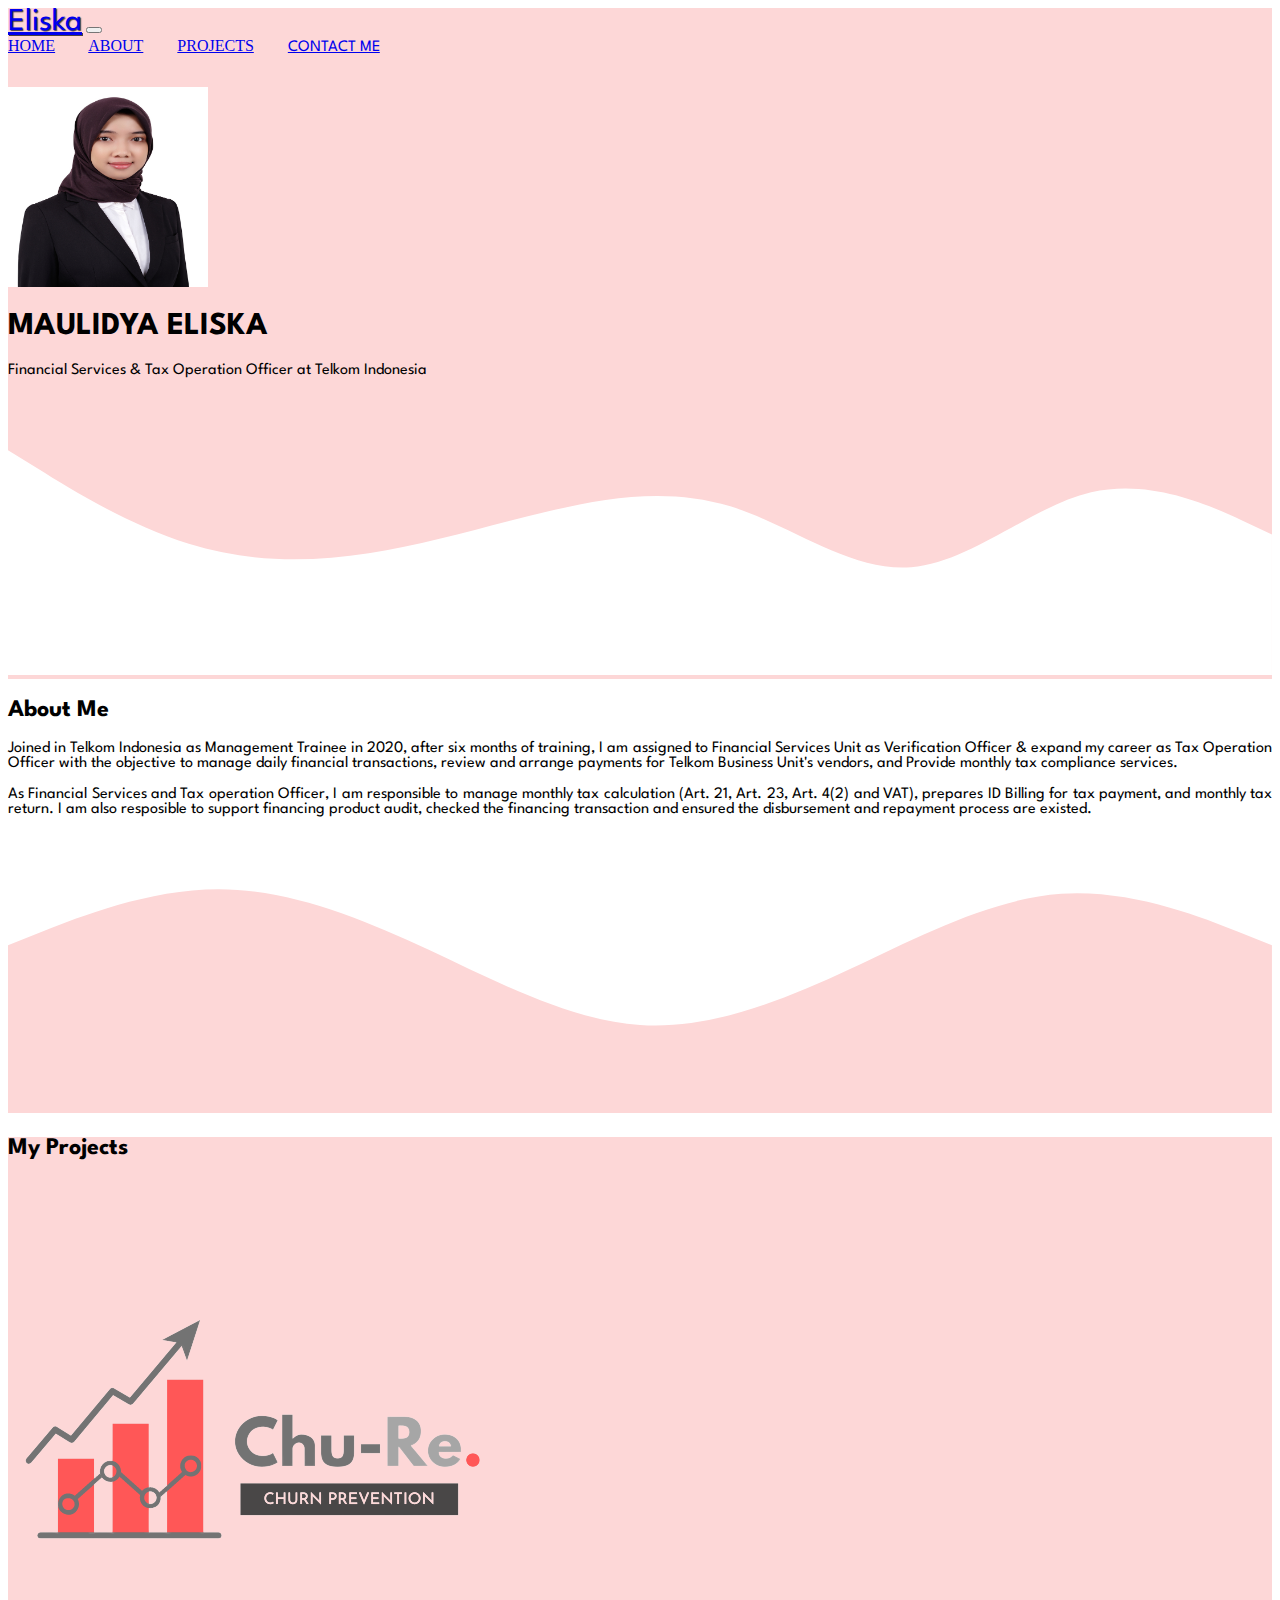
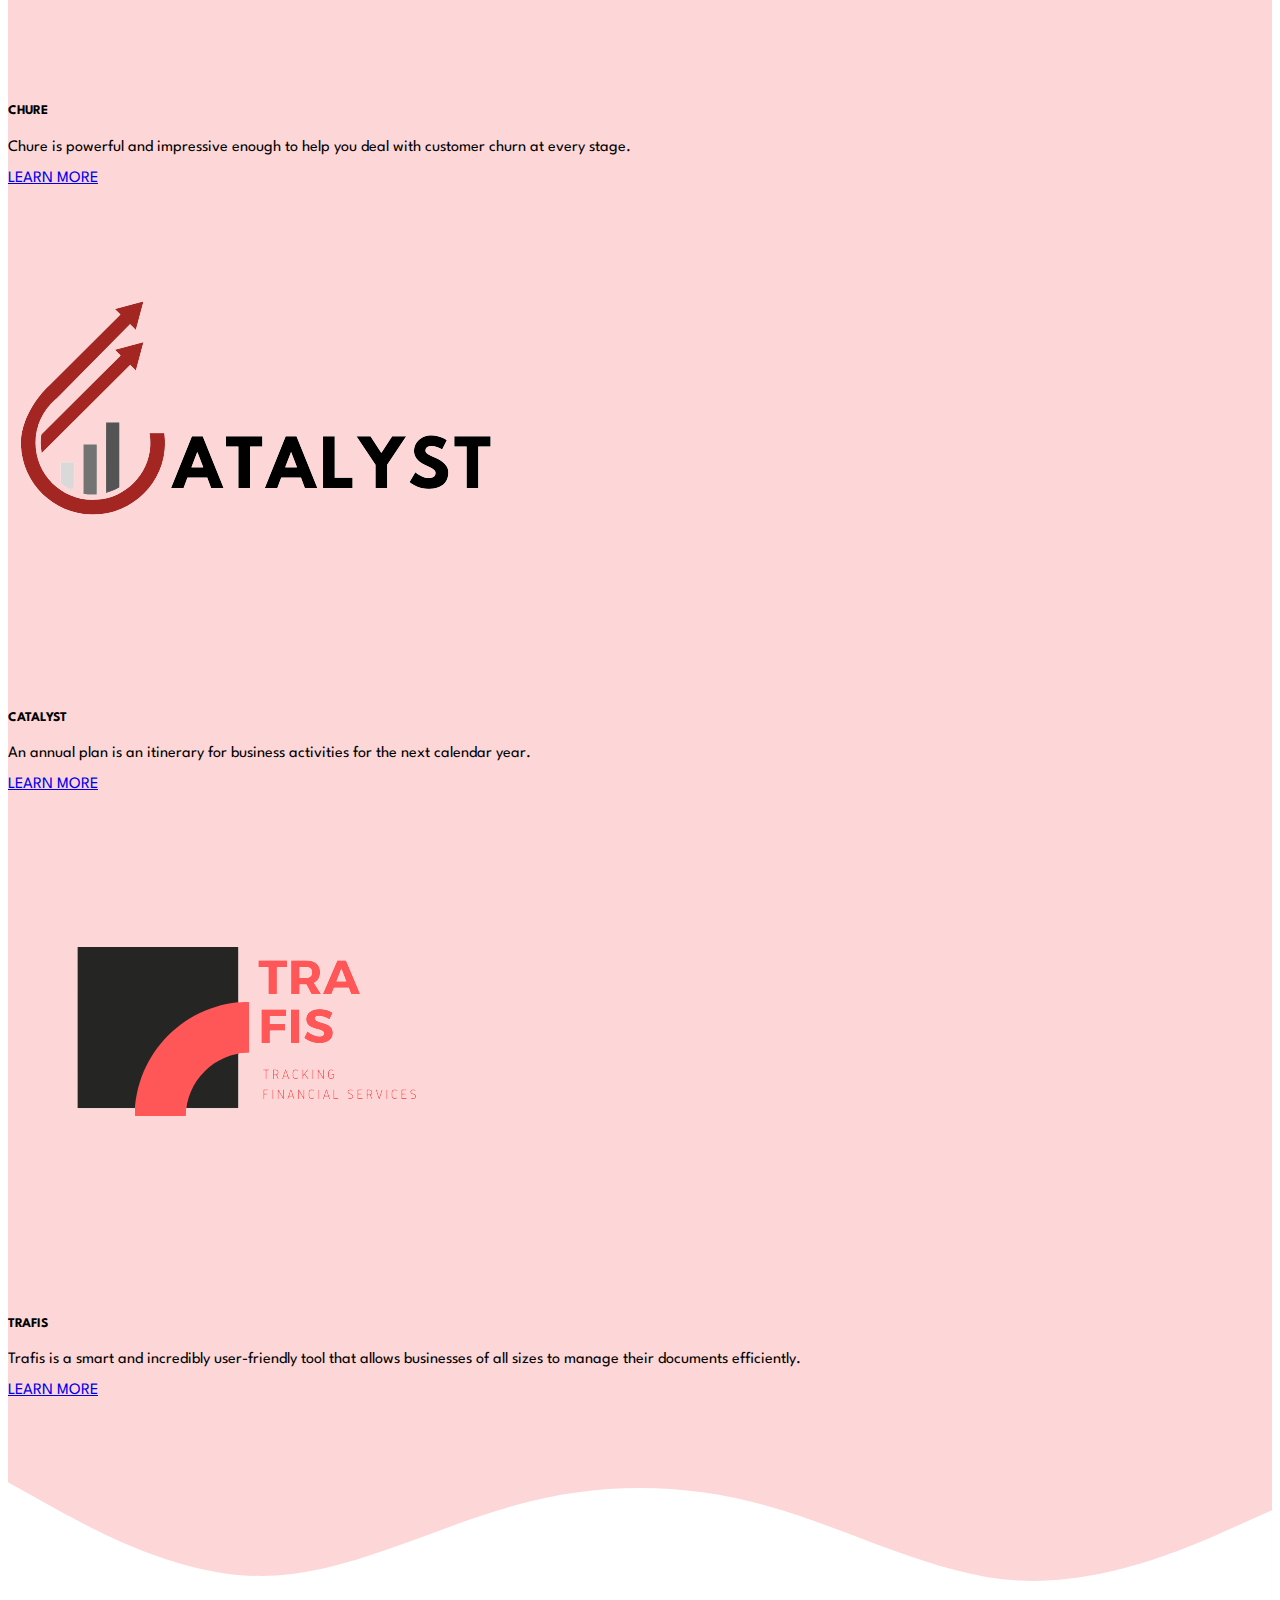
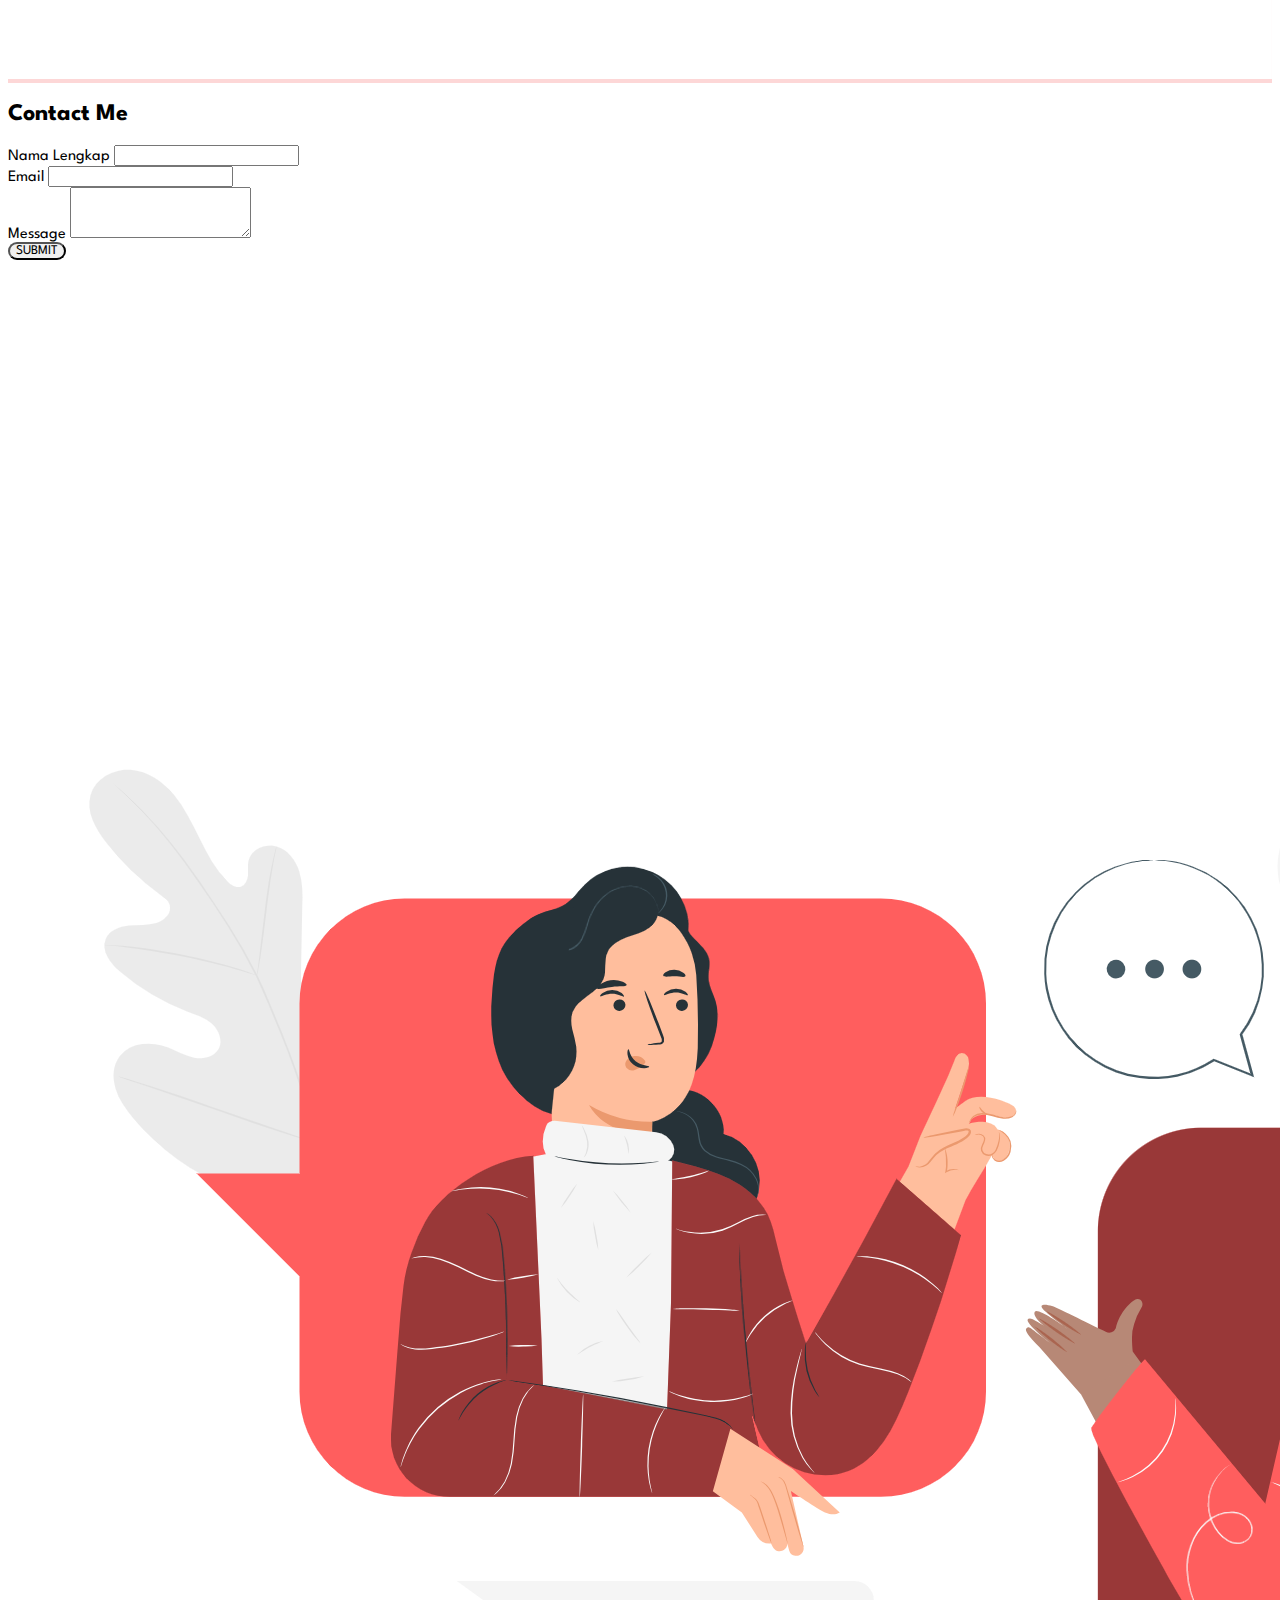
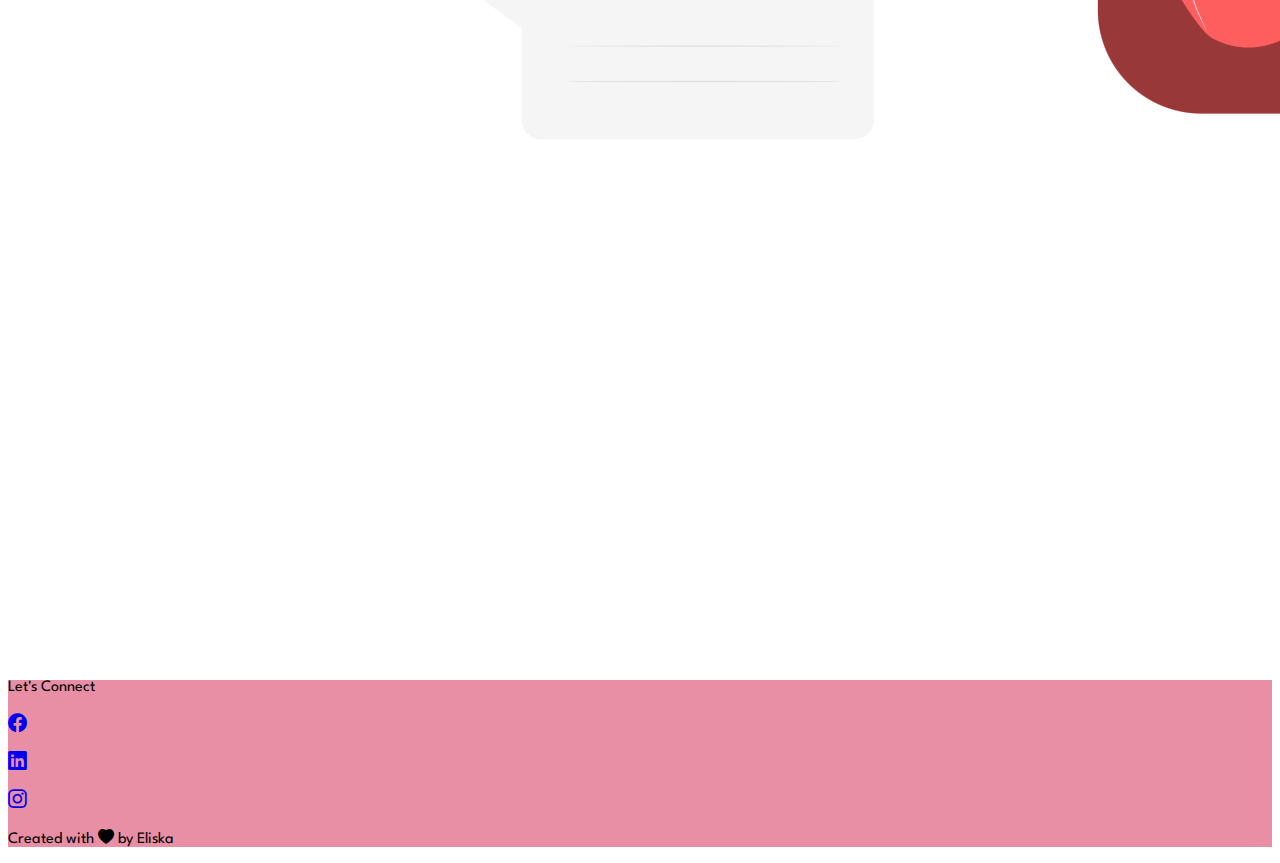
<file: TASK 2/index.html>
<!doctype html>
<html lang="en">
  <head>
    <!-- Required meta tags -->
    <meta charset="utf-8">
    <meta name="viewport" content="width=device-width, initial-scale=1">
    <title> Maulidya Eliska</title>

    <!-- Bootstrap CSS -->
    <link href="https://cdn.jsdelivr.net/npm/bootstrap@5.3.0/dist/css/bootstrap.min.css" rel="stylesheet" integrity="sha384-9ndCyUaIbzAi2FUVXJi0CjmCapSmO7SnpJef0486qhLnuZ2cdeRhO02iuK6FUUVM" crossorigin="anonymous">
    <script src="https://cdn.jsdelivr.net/npm/bootstrap@5.3.0/dist/js/bootstrap.bundle.min.js" integrity="sha384-geWF76RCwLtnZ8qwWowPQNguL3RmwHVBC9FhGdlKrxdiJJigb/j/68SIy3Te4Bkz" crossorigin="anonymous"></script>
    <link rel="stylesheet" href="https://cdn.jsdelivr.net/npm/bootstrap-icons@1.10.5/font/bootstrap-icons.css">

    <!--My CSS-->
    <link rel="stylesheet" href="css/style.css">

    <!-- Google Fonts -->
    <link rel="preconnect" href="https://fonts.googleapis.com">
    <link rel="preconnect" href="https://fonts.gstatic.com" crossorigin>
    <link href="https://fonts.googleapis.com/css2?family=League+Spartan:wght@200;300;400;500;600;700;800;900&family=Poppins:ital,wght@0,100;0,200;0,300;0,400;0,500;0,700;0,800;0,900;1,100;1,200;1,400;1,500;1,600;1,700;1,800;1,900&display=swap" rel="stylesheet">

  </head>

  <body id="body">
    <!--Navbar-->
    <nav class="navbar navbar-expand-lg navbar-light" style="background-color:#FDD7D7;">
      <div class="container">
        <a class="navbar-brand" href="#">Eliska</a>
        <button class="navbar-toggler" type="button" data-bs-toggle="collapse" data-bs-target="#navbarNavAltMarkup" aria-controls="navbarNavAltMarkup" aria-expanded="false" aria-label="Toggle navigation">
          <span class="navbar-toggler-icon"></span>
        </button>
        <div class="collapse navbar-collapse" id="navbarNavAltMarkup">
          <div class="navbar-nav ms-auto">
            <a class="nav-link active" aria-current="page" href="#home">Home</a>
            <a class="nav-link" href="#About">About</a>
            <a class="nav-link" href="#Projects">Projects</a>
            <a class="btn btn-danger button" href="#Contact" role="button">Contact Me</a>
          </div>
        </div>
      </div>
    </nav>
    <!--End of Navbar-->
    <!--Jumbotron-->
    <section class="jumbotron text-center">
      <img src="assets/02.jpg" alt="Maulidya Eliska mt-5" width="200" class="rounded-circle img-thumbnail"/>
      <h1 class="display-5 mt-4 fw-bold">MAULIDYA ELISKA</h1>
      <p class="lead px-3 px-lg-0">Financial Services & Tax Operation Officer at Telkom Indonesia</p>
      <svg xmlns="http://www.w3.org/2000/svg" viewBox="0 0 1440 320"><path fill="#ffffff" fill-opacity="1" d="M0,64L34.3,85.3C68.6,107,137,149,206,170.7C274.3,192,343,192,411,181.3C480,171,549,149,617,133.3C685.7,117,754,107,823,128C891.4,149,960,203,1029,197.3C1097.1,192,1166,128,1234,112C1302.9,96,1371,128,1406,144L1440,160L1440,320L1405.7,320C1371.4,320,1303,320,1234,320C1165.7,320,1097,320,1029,320C960,320,891,320,823,320C754.3,320,686,320,617,320C548.6,320,480,320,411,320C342.9,320,274,320,206,320C137.1,320,69,320,34,320L0,320Z"></path></svg>
    </section>
    <!--End of Jumbotron-->
    <!--About Me-->
    <section id="About">
      <div class="container">
        <div class="row text-center mb-5">
          <div class="col">
            <h2>About Me</h2>
          </div>
        <div class="row justify-content-center fs-5 text-center">
          <div class="col-md-6 mt-5 gx-5" style="text-align: justify;">
            <p>Joined in Telkom Indonesia as Management Trainee in 2020, after six months of training, I am assigned to Financial Services Unit as Verification Officer & expand my career as Tax Operation Officer with the objective to manage daily financial transactions, review and arrange payments for Telkom Business Unit's vendors, and Provide monthly tax compliance services.</p>
          </div>
          <div class="col-md-6 mt-5 gx-5" style="text-align: justify;">
            <p>As Financial Services and Tax operation Officer, I am responsible to manage monthly tax calculation (Art. 21, Art. 23, Art. 4(2) and VAT), prepares ID Billing for tax payment, and monthly tax return. I am also resposible to support financing product audit, checked the financing transaction and ensured the disbursement and repayment process are existed.</p>
          </div>
        </div>
      </div>
    </section>
    <svg xmlns="http://www.w3.org/2000/svg" viewBox="0 0 1440 320"><path fill="#FDD7D7" fill-opacity="1" d="M0,128L40,112C80,96,160,64,240,64C320,64,400,96,480,133.3C560,171,640,213,720,218.7C800,224,880,192,960,154.7C1040,117,1120,75,1200,69.3C1280,64,1360,96,1400,112L1440,128L1440,320L1400,320C1360,320,1280,320,1200,320C1120,320,1040,320,960,320C880,320,800,320,720,320C640,320,560,320,480,320C400,320,320,320,240,320C160,320,80,320,40,320L0,320Z"></path></svg>
    <!--End of About Me-->
    <!--Projects-->
    <section id="Projects" style="background-color:#FDD7D7; font-family: 'League Spartan', sans-serif;" class="pt-5">
      <div class="row text-center">
        <div class="col">
          <h2>My Projects</h2>
        </div>
      </div>
      <div class="container my-3 my-lg-5">
      <div class="row">
        <div class="col-md-4 mb-3">
          <div class="card mx-2 mx-lg-3">
            <img src="assets/chure.png" class="card-img-top" alt="chure">
            <div class="card-body">
              <h5 class="card-title">CHURE</h5>
              <p class="card-text fs-6">Chure is powerful and impressive enough to help you deal with customer churn at every stage.</p>
              <a href="chure.html" class="btn btn-danger button">Learn More</a>
            </div>
          </div>
        </div>
        <div class="col-md-4 mb-3">
          <div class="card mx-2 mx-lg-3">
            <img src="assets/catalyst.png" class="card-img-top" alt="catalyst">
            <div class="card-body">
              <h5 class="card-title">CATALYST</h5>
              <p class="card-text fs-6">An annual plan is an itinerary for business activities for the next calendar year.</p>
              <a href="catalyst.html" class="btn btn-danger button">Learn More</a>
            </div>
          </div>
        </div>
        <div class="col-md-4 mb-3">
          <div class="card mx-2 mx-lg-3">
            <img src="assets/trafis.png" class="card-img-top" alt="trafis">
            <div class="card-body">
              <h5 class="card-title">TRAFIS</h5>
              <p class="card-text fs-6">Trafis is a smart and incredibly user-friendly tool that allows businesses of all sizes to manage their documents efficiently.</p>
              <a href="trafis.html" class="btn btn-danger button">Learn More</a>
            </div>
          </div>
        </div>
      </div>
      </div>
      <svg xmlns="http://www.w3.org/2000/svg" viewBox="0 0 1440 320"><path fill="#ffffff" fill-opacity="1" d="M0,96L48,122.7C96,149,192,203,288,202.7C384,203,480,149,576,122.7C672,96,768,96,864,122.7C960,149,1056,203,1152,208C1248,213,1344,171,1392,149.3L1440,128L1440,320L1392,320C1344,320,1248,320,1152,320C1056,320,960,320,864,320C768,320,672,320,576,320C480,320,384,320,288,320C192,320,96,320,48,320L0,320Z"></path></svg>
    </section>

    <!--End of Projects-->
    <!--Contact-->
    <section id="Contact" style= "font-family: 'League Spartan', sans-serif;">
      <div class="container">
        <div class="row text-center mb-3">
          <div class="col">
            <h2>Contact Me</h2>
          </div>
        </div>
        <div class="row">
          <div class="col-md-6">
            <form>
              <div class="mb-3">
                <label for="name" class="form-label">Nama Lengkap</label>
                <input type="email" class="form-control" id="name" aria-describedby="name">
              </div>
              <div class="mb-3">
                <label for="email" class="form-label">Email </label>
                <input type="email" class="form-control" id="email" aria-describedby="email">
              </div>
              <div class="mb-3">
                <label for="message" class="form-label">Message</label>
                <textarea class="form-control" id="message" rows="3"></textarea>
              </div>
              <button type="submit" class="btn btn-danger button">Submit</button>
              <div class></div>
            </form>
          </div>
          <div class="col-lg-5 d-none d-lg-block">
            <img src="assets/Conversation-pana (1).png" class="w-100 mx-2 mx-lg-4">
          </div>
        </div>
      </div>
    </section>
    <!--End of Contact-->
    <!--Footer-->
    <footer class="w-100 pt-4 pb-1" style="background-color: #E88FA6; font-family: 'League Spartan', sans-serif;">
      <p class="text-center fw-medium">Let's Connect</p>
      <div class="container">
        <div class="d-flex flex-column justify-content-center">
          <div class="d-flex flex-row align-items-center justify-content-center">
            <a href="https://www.facebook.com/MaulidyaEliska25" class="mx-2">
              <h3 class="text-white"><i class="bi bi-facebook"></i></h3>
            </a>
            <a href="https://www.linkedin.com/in/maulidyaeliska" class="mx-2">
              <h3 class="text-white"><i class="bi bi-linkedin"></i></h3>
            </a>
            <a href="https://www.instagram.com/maulidyaeliskaa" class="mx-2">
              <h3 class="text-white"><i class="bi bi-instagram"></i></h3>
            </a>
          </div>
          <p class="text-center mt-3">Created with <i class="bi bi-heart-fill text-danger"></i> by Eliska </p>
        </div>
      </div>
    </footer>
    <!--End of Footer-->
  </body>
</html>
</file>
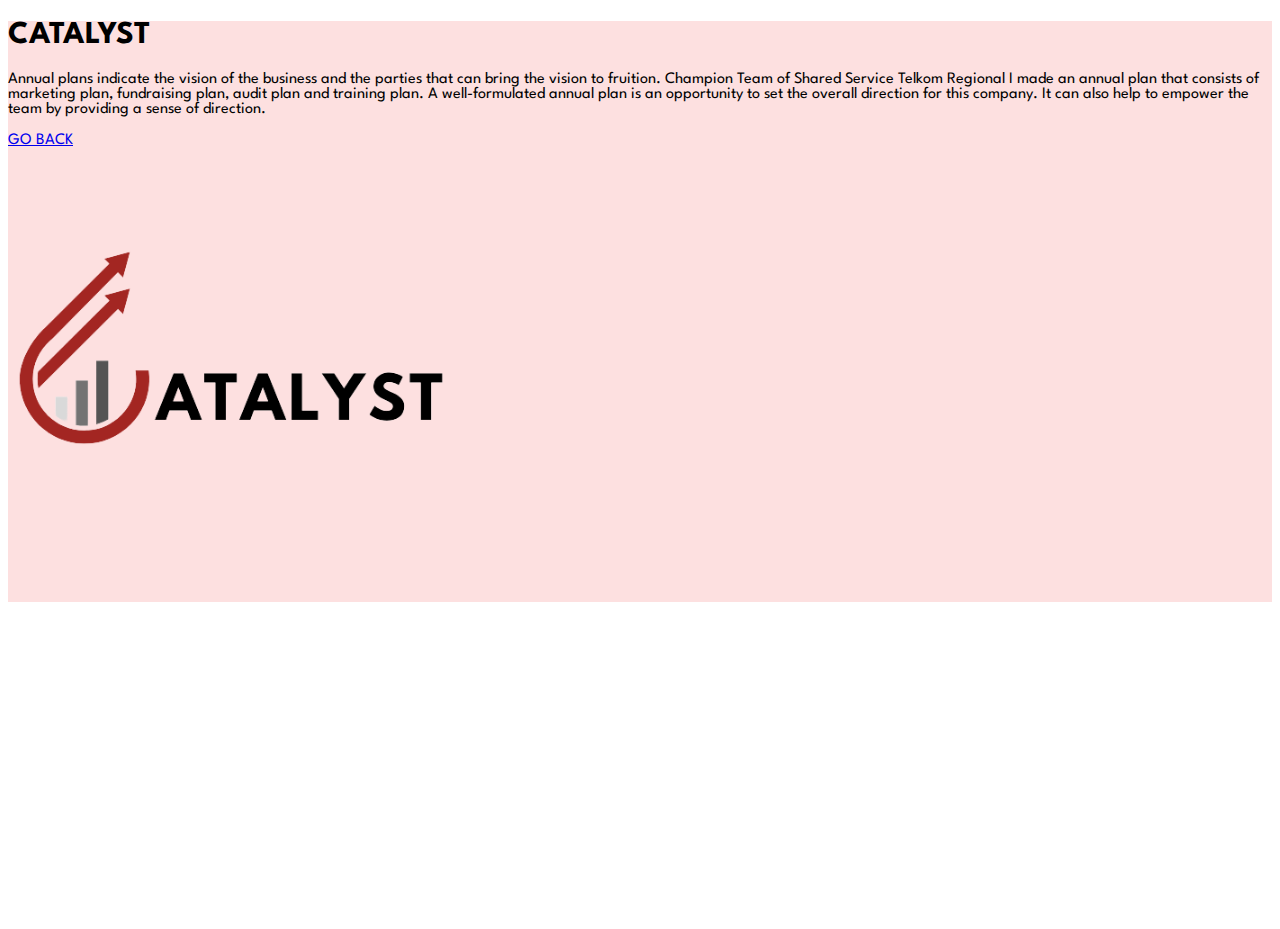
<file: TASK 2/catalyst.html>
<!DOCTYPE html>
<html lang="en">

<head>
  <!-- Required meta tags -->
  <meta charset="utf-8">
  <meta name="viewport" content="width=device-width, initial-scale=1">
  <title>Catalyst | Maulidya Eliska</title>

  <!-- Bootstrap CSS -->
  <link href="https://cdn.jsdelivr.net/npm/bootstrap@5.3.0/dist/css/bootstrap.min.css" rel="stylesheet"
    integrity="sha384-9ndCyUaIbzAi2FUVXJi0CjmCapSmO7SnpJef0486qhLnuZ2cdeRhO02iuK6FUUVM" crossorigin="anonymous">
  <script src="https://cdn.jsdelivr.net/npm/bootstrap@5.3.0/dist/js/bootstrap.bundle.min.js"
    integrity="sha384-geWF76RCwLtnZ8qwWowPQNguL3RmwHVBC9FhGdlKrxdiJJigb/j/68SIy3Te4Bkz"
    crossorigin="anonymous"></script>
  <link rel="stylesheet" href="https://cdn.jsdelivr.net/npm/bootstrap-icons@1.10.5/font/bootstrap-icons.css">

  <!--My CSS-->
  <link rel="stylesheet" href="css/style.css">

  <!-- Google Fonts -->
    <link rel="preconnect" href="https://fonts.googleapis.com">
    <link rel="preconnect" href="https://fonts.gstatic.com" crossorigin>
    <link href="https://fonts.googleapis.com/css2?family=League+Spartan:wght@200;300;400;500;600;700;800;900&family=Poppins:ital,wght@0,100;0,200;0,300;0,400;0,500;0,700;0,800;0,900;1,100;1,200;1,400;1,500;1,600;1,700;1,800;1,900&display=swap" rel="stylesheet">
</head>

<body class="container d-flex align-items-center" style="height: 100vh;">
  <div class="d-flex flex-column-reverse flex-lg-row justify-content-center align-items-center rounded-4" style="background-color: #fdd7d7c7; font-family: 'League Spartan', sans-serif">
    <div class="col-6 mt-3 mt-lg-0 mr-lg-5">
      <h1>CATALYST</h1>
      <p>Annual plans indicate the vision of the business and the parties that can bring the vision to fruition. 
        Champion Team of Shared Service Telkom Regional I made an annual plan that consists of  marketing plan, fundraising plan, audit plan and training plan. 
        A well-formulated annual plan is an opportunity to set the overall direction for this company. It can also help to empower the team by providing a sense of direction.</p>
      <a href="index.html" class="btn btn-danger button">Go Back</a>
    </div>
    <div class="col-md-5">
      <img src="assets/catalyst.png" style="width: 450px;">
    </div>
  </div>
</body>
</file>
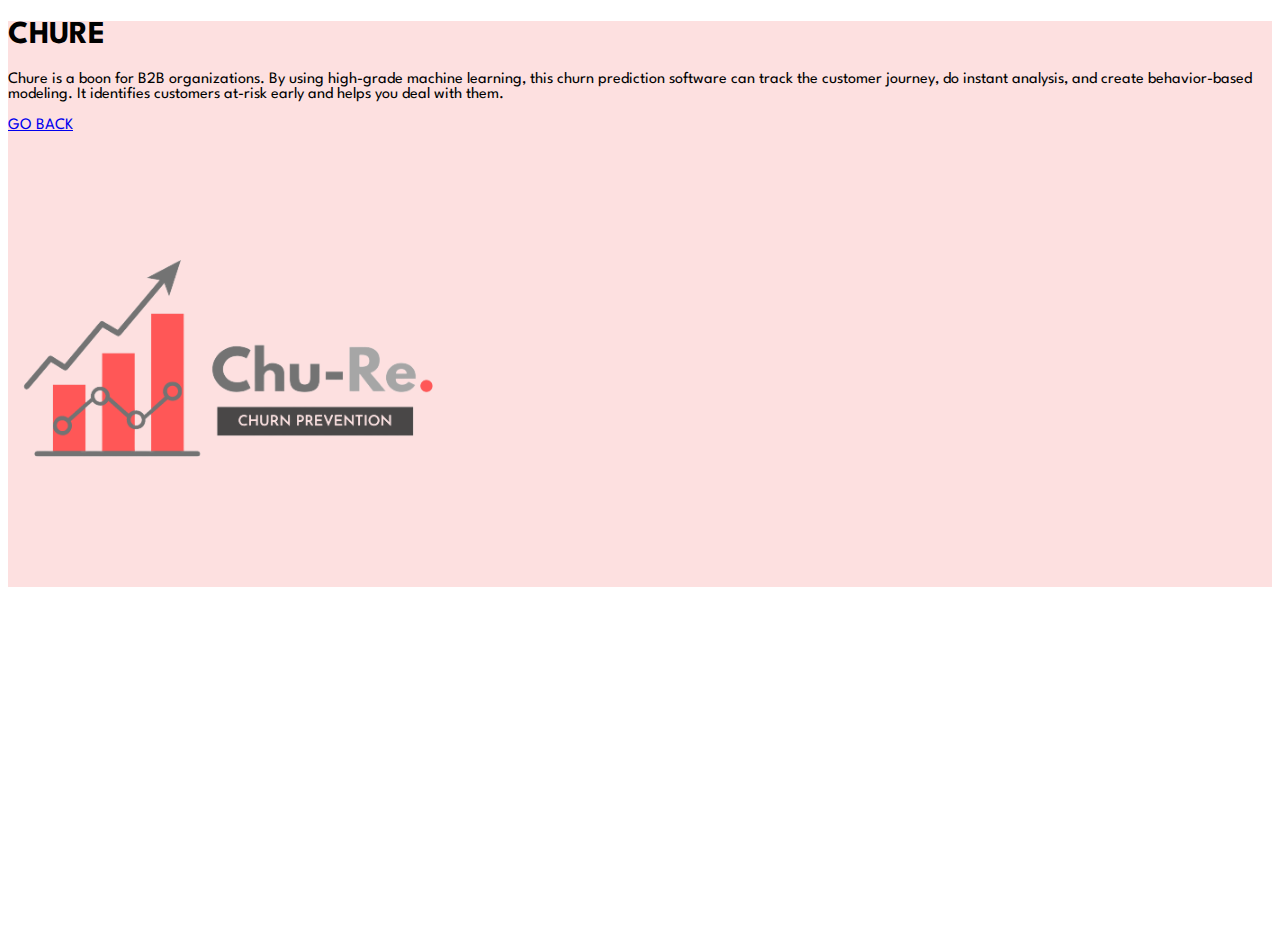
<file: TASK 2/chure.html>
<!DOCTYPE html>
<html lang="en">

<head>
  <!-- Required meta tags -->
  <meta charset="utf-8">
  <meta name="viewport" content="width=device-width, initial-scale=1">
  <title>Chure | Maulidya Eliska</title>

  <!-- Bootstrap CSS -->
  <link href="https://cdn.jsdelivr.net/npm/bootstrap@5.3.0/dist/css/bootstrap.min.css" rel="stylesheet"
    integrity="sha384-9ndCyUaIbzAi2FUVXJi0CjmCapSmO7SnpJef0486qhLnuZ2cdeRhO02iuK6FUUVM" crossorigin="anonymous">
  <script src="https://cdn.jsdelivr.net/npm/bootstrap@5.3.0/dist/js/bootstrap.bundle.min.js"
    integrity="sha384-geWF76RCwLtnZ8qwWowPQNguL3RmwHVBC9FhGdlKrxdiJJigb/j/68SIy3Te4Bkz"
    crossorigin="anonymous"></script>
  <link rel="stylesheet" href="https://cdn.jsdelivr.net/npm/bootstrap-icons@1.10.5/font/bootstrap-icons.css">

  <!--My CSS-->
  <link rel="stylesheet" href="css/style.css">

  <!-- Google Fonts -->
  <link rel="preconnect" href="https://fonts.googleapis.com">
  <link rel="preconnect" href="https://fonts.gstatic.com" crossorigin>
  <link href="https://fonts.googleapis.com/css2?family=League+Spartan:wght@200;300;400;500;600;700;800;900&family=Poppins:ital,wght@0,100;0,200;0,300;0,400;0,500;0,700;0,800;0,900;1,100;1,200;1,400;1,500;1,600;1,700;1,800;1,900&display=swap" rel="stylesheet">
</head>

<body class="container d-flex align-items-center" style="height: 100vh;">
  <div class="d-flex flex-column-reverse flex-lg-row justify-content-center align-items-center rounded-4" style="background-color: #fdd7d7c7; font-family: 'League Spartan', sans-serif;">
    <div class="col-6 mt-3 mt-lg-0 mr-lg-5">
      <h1>CHURE</h1>
      <p>Chure is a boon for B2B organizations. By using high-grade machine learning, this churn prediction software can track the customer journey, 
        do instant analysis, and create behavior-based modeling. It identifies customers at-risk early and helps you deal with them.</p>
      <a href="index.html" class="btn btn-danger button">Go Back</a>
    </div>
    <div class="col-md-5">
      <img src="assets/chure.png" style="width: 450px;">
    </div>
  </div>
</body>

</html>
</file>
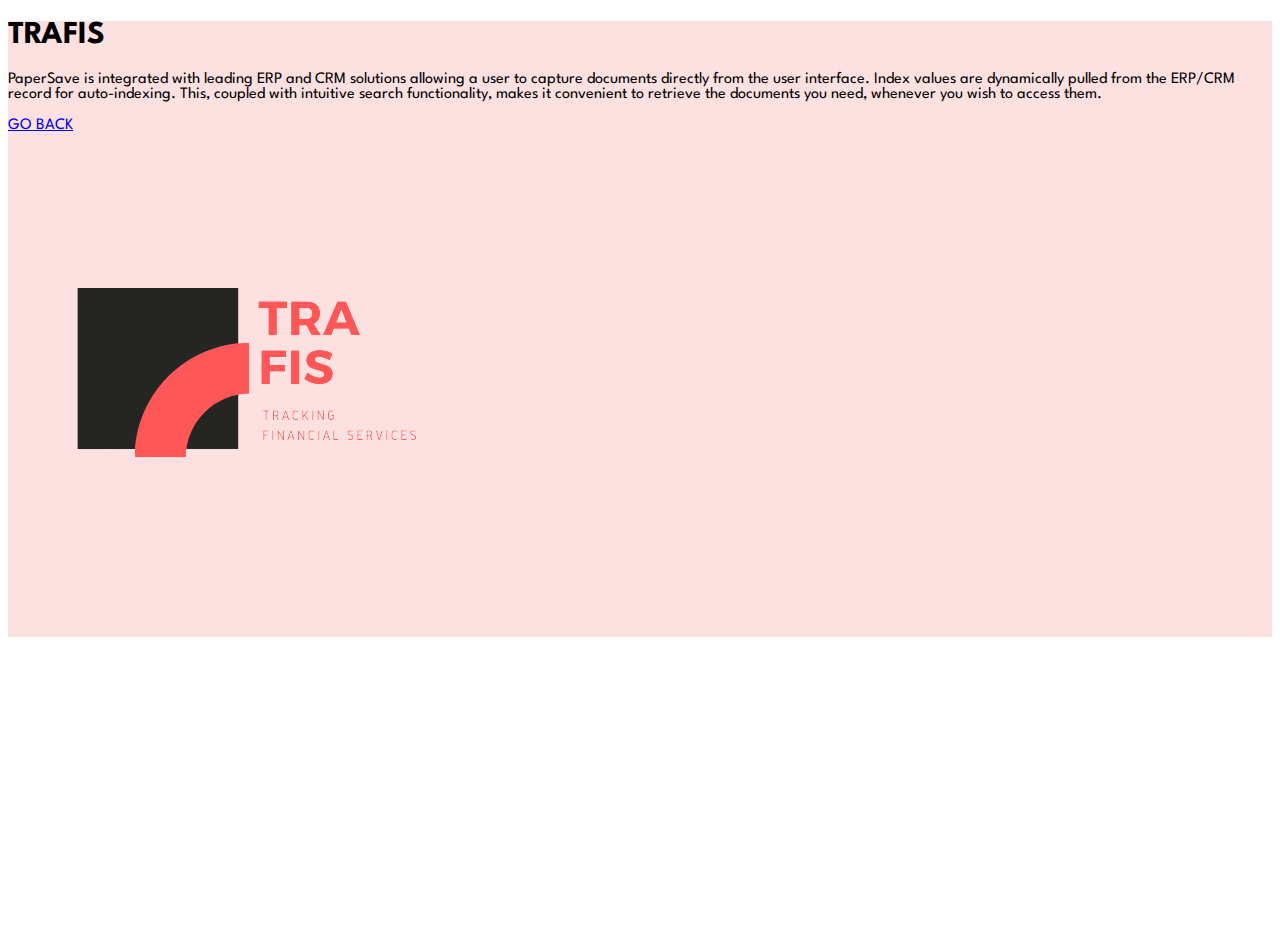
<file: TASK 2/trafis.html>
<!DOCTYPE html>
<html lang="en">

<head>
  <!-- Required meta tags -->
  <meta charset="utf-8">
  <meta name="viewport" content="width=device-width, initial-scale=1">
  <title>Trafis | Maulidya Eliska</title>

  <!-- Bootstrap CSS -->
  <link href="https://cdn.jsdelivr.net/npm/bootstrap@5.3.0/dist/css/bootstrap.min.css" rel="stylesheet"
    integrity="sha384-9ndCyUaIbzAi2FUVXJi0CjmCapSmO7SnpJef0486qhLnuZ2cdeRhO02iuK6FUUVM" crossorigin="anonymous">
  <script src="https://cdn.jsdelivr.net/npm/bootstrap@5.3.0/dist/js/bootstrap.bundle.min.js"
    integrity="sha384-geWF76RCwLtnZ8qwWowPQNguL3RmwHVBC9FhGdlKrxdiJJigb/j/68SIy3Te4Bkz"
    crossorigin="anonymous"></script>
  <link rel="stylesheet" href="https://cdn.jsdelivr.net/npm/bootstrap-icons@1.10.5/font/bootstrap-icons.css">

  <!--My CSS-->
  <link rel="stylesheet" href="css/style.css">

  <!-- Google Fonts -->
  <link rel="preconnect" href="https://fonts.googleapis.com">
  <link rel="preconnect" href="https://fonts.gstatic.com" crossorigin>
  <link href="https://fonts.googleapis.com/css2?family=League+Spartan:wght@200;300;400;500;600;700;800;900&family=Poppins:ital,wght@0,100;0,200;0,300;0,400;0,500;0,700;0,800;0,900;1,100;1,200;1,400;1,500;1,600;1,700;1,800;1,900&display=swap" rel="stylesheet">
</head>

<body class="container d-flex align-items-center" style="height: 100vh;">
  <div class="d-flex flex-column-reverse flex-lg-row justify-content-center align-items-center rounded-4" style="background-color: #fdd7d7c7; font-family: 'League Spartan', sans-serif;">
    <div class="col-6 mt-3 mt-lg-0 mr-lg-5">
      <h1>TRAFIS</h1>
      <p>PaperSave is integrated with leading ERP and CRM solutions allowing a user to capture documents directly from the user interface.  Index values are dynamically pulled from the ERP/CRM record for auto-indexing. This, coupled with intuitive search functionality, makes it convenient to retrieve the documents you need, whenever you wish to access them.</p>
      <a href="index.html" class="btn btn-danger button">Go Back</a>
    </div>
    <div class="col-md-5">
      <img src="assets/trafis.png"; style="width: 500px;">
    </div>
  </div>
</body>

</html>
</file>
<file: TASK 2/css/style.css>
/* Navbar */
.navbar-brand {
    font-family: 'League Spartan', sans-serif;
    font-size: 32px;
    text-shadow: 1px 1px 1px rgba(0,0,0,0.7)
}

.nav-link {
    text-transform: uppercase;
    margin-right: 30px;
}

.nav-link:hover::after{
    content:'';
    display: block;
    border-bottom: 3px solid #A32622;
    width: 50%;
    margin:auto;
    padding-bottom: 5px;
    margin-bottom: -8px;
}

/*Button */
.button{
    text-transform: uppercase;
    border-radius: 40px;
    font-family: 'League Spartan', sans-serif;
}

/*Jumbotron */
.jumbotron {
    padding-top: 2rem;
    background-color: #FDD7D7;
    font-family: 'League Spartan', sans-serif;
}
/*about */
#About {
    background-color: #Ffff;
    font-family: 'League Spartan', sans-serif;
}
</file>
